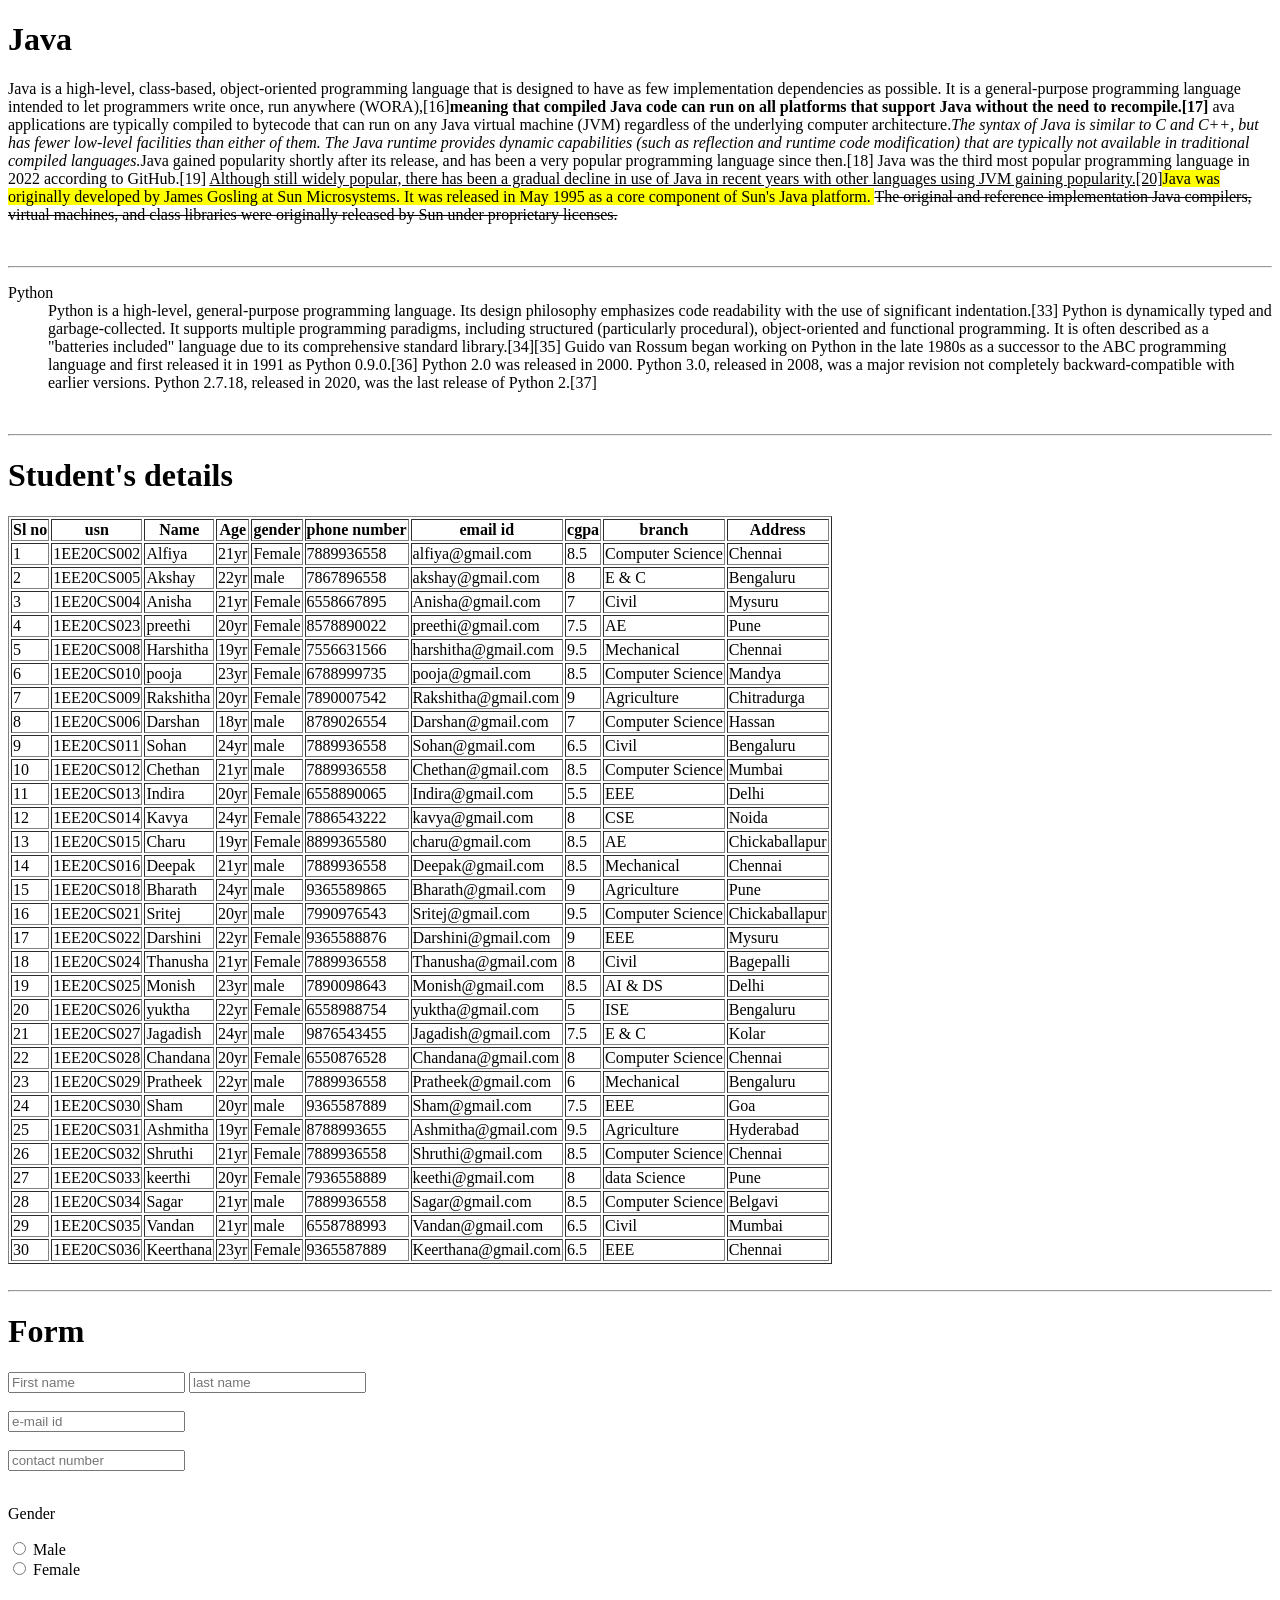
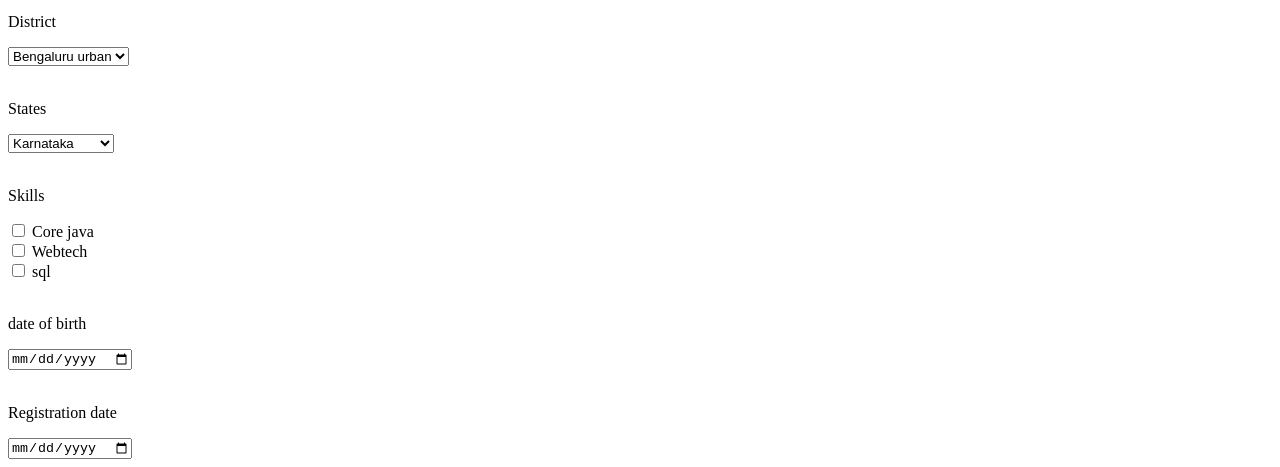
<file: index(8-7-24).html>
<!DOCTYPE html>
<html lang="en">
    <head>
        <title>Task 2</title>
    </head>

    <body>
        <div>
        <h1>Java</h1>
        <p>Java is a high-level, class-based, object-oriented programming language that is designed to have as few implementation dependencies as possible. It is a general-purpose programming language intended to let programmers write once, run anywhere (WORA),[16]<b>meaning that compiled Java code can run on all platforms that support Java without the need to recompile.[17] </b>ava applications are typically compiled to bytecode that can run on any Java virtual machine (JVM) regardless of the underlying computer architecture.<i>The syntax of Java is similar to C and C++, but has fewer low-level facilities than either of them. The Java runtime provides dynamic capabilities (such as reflection and runtime code modification) that are typically not available in traditional compiled languages.</i>Java gained popularity shortly after its release, and has been a very popular programming language since then.[18] Java was the third most popular programming language in 2022 according to GitHub.[19] <u>Although still widely popular, there has been a gradual decline in use of Java in recent years with other languages using JVM gaining popularity.[20]</u><mark>Java was originally developed by James Gosling at Sun Microsystems. It was released in May 1995 as a core component of Sun's Java platform. </mark><del>The original and reference implementation Java compilers, virtual machines, and class libraries were originally released by Sun under proprietary licenses.</del> </p>
    </div>
    <br>
    <hr>
    <div>
        <dl>
            <dt>Python</dt>
            <dd>Python is a high-level, general-purpose programming language. Its design philosophy emphasizes code readability with the use of significant indentation.[33]

                Python is dynamically typed and garbage-collected. It supports multiple programming paradigms, including structured (particularly procedural), object-oriented and functional programming. It is often described as a "batteries included" language due to its comprehensive standard library.[34][35]
                
                Guido van Rossum began working on Python in the late 1980s as a successor to the ABC programming language and first released it in 1991 as Python 0.9.0.[36] Python 2.0 was released in 2000. Python 3.0, released in 2008, was a major revision not completely backward-compatible with earlier versions. Python 2.7.18, released in 2020, was the last release of Python 2.[37]</dd>
        </dl>
    </div>
<br>
<hr>
    <div>
        <h1>Student's details</h1>
        <table border="1">
            <tr>
                <th>Sl no</th>
                <th>usn</th>
                <th>Name</th>
                <th>Age</th>
                <th>gender</th>
                <th>phone number</th>
                <th>email id</th>
                <th>cgpa</th>
                <th>branch</th>
                <th>Address</th>
            </tr>
            <tr>
                <td>1</td>
                <td>1EE20CS002</td>
                <td>Alfiya</td>
                <td>21yr</td>
                <td>Female</td>
                <td>7889936558</td>
                <td>alfiya@gmail.com</td>
                <td>8.5</td>
                <td>Computer Science</td>
                <td>Chennai</td>
            </tr>
            <tr>
                <td>2</td>
                <td>1EE20CS005</td>
                <td>Akshay</td>
                <td>22yr</td>
                <td>male</td>
                <td>7867896558</td>
                <td>akshay@gmail.com</td>
                <td>8</td>
                <td>E & C</td>
                <td>Bengaluru</td>
            </tr>
            <tr>
                <td>3</td>
                <td>1EE20CS004</td>
                <td>Anisha</td>
                <td>21yr</td>
                <td>Female</td>
                <td>6558667895</td>
                <td>Anisha@gmail.com</td>
                <td>7</td>
                <td>Civil</td>
                <td>Mysuru</td>
            </tr>
            <tr>
                <td>4</td>
                <td>1EE20CS023</td>
                <td>preethi</td>
                <td>20yr</td>
                <td>Female</td>
                <td>8578890022</td>
                <td>preethi@gmail.com</td>
                <td>7.5</td>
                <td>AE</td>
                <td>Pune</td>
            </tr>
            <tr>
                <td>5</td>
                <td>1EE20CS008</td>
                <td>Harshitha</td>
                <td>19yr</td>
                <td>Female</td>
                <td>7556631566</td>
                <td>harshitha@gmail.com</td>
                <td>9.5</td>
                <td>Mechanical</td>
                <td>Chennai</td>
            </tr>
            <tr>
                <td>6</td>
                <td>1EE20CS010</td>
                <td>pooja</td>
                <td>23yr</td>
                <td>Female</td>
                <td>6788999735</td>
                <td>pooja@gmail.com</td>
                <td>8.5</td>
                <td>Computer Science</td>
                <td>Mandya</td>
            </tr>
            <tr>
                <td>7</td>
                <td>1EE20CS009</td>
                <td>Rakshitha</td>
                <td>20yr</td>
                <td>Female</td>
                <td>7890007542</td>
                <td>Rakshitha@gmail.com</td>
                <td>9</td>
                <td>Agriculture</td>
                <td>Chitradurga</td>
            </tr>
            <tr>
                <td>8</td>
                <td>1EE20CS006</td>
                <td>Darshan</td>
                <td>18yr</td>
                <td>male</td>
                <td>8789026554</td>
                <td>Darshan@gmail.com</td>
                <td>7</td>
                <td>Computer Science</td>
                <td>Hassan</td>
            </tr>
            <tr>
                <td>9</td>
                <td>1EE20CS011</td>
                <td>Sohan</td>
                <td>24yr</td>
                <td>male</td>
                <td>7889936558</td>
                <td>Sohan@gmail.com</td>
                <td>6.5</td>
                <td>Civil</td>
                <td>Bengaluru</td>
            </tr>
            <tr>
                <td>10</td>
                <td>1EE20CS012</td>
                <td>Chethan</td>
                <td>21yr</td>
                <td>male</td>
                <td>7889936558</td>
                <td>Chethan@gmail.com</td>
                <td>8.5</td>
                <td>Computer Science</td>
                <td>Mumbai</td>
            </tr>
            <tr>
                <td>11</td>
                <td>1EE20CS013</td>
                <td>Indira</td>
                <td>20yr</td>
                <td>Female</td>
                <td>6558890065</td>
                <td>Indira@gmail.com</td>
                <td>5.5</td>
                <td>EEE</td>
                <td>Delhi</td>
            </tr>
            <tr>
                <td>12</td>
                <td>1EE20CS014</td>
                <td>Kavya</td>
                <td>24yr</td>
                <td>Female</td>
                <td>7886543222</td>
                <td>kavya@gmail.com</td>
                <td>8</td>
                <td>CSE</td>
                <td>Noida</td>
            </tr>
            <tr>
                <td>13</td>
                <td>1EE20CS015</td>
                <td>Charu</td>
                <td>19yr</td>
                <td>Female</td>
                <td>8899365580</td>
                <td>charu@gmail.com</td>
                <td>8.5</td>
                <td>AE</td>
                <td>Chickaballapur</td>
            </tr>
            <tr>
                <td>14</td>
                <td>1EE20CS016</td>
                <td>Deepak</td>
                <td>21yr</td>
                <td>male</td>
                <td>7889936558</td>
                <td>Deepak@gmail.com</td>
                <td>8.5</td>
                <td>Mechanical</td>
                <td>Chennai</td>
            </tr>
            <tr>
                <td>15</td>
                <td>1EE20CS018</td>
                <td>Bharath</td>
                <td>24yr</td>
                <td>male</td>
                <td>9365589865</td>
                <td>Bharath@gmail.com</td>
                <td>9</td>
                <td>Agriculture</td>
                <td>Pune</td>
            </tr>
            <tr>
                <td>16</td>
                <td>1EE20CS021</td>
                <td>Sritej</td>
                <td>20yr</td>
                <td>male</td>
                <td>7990976543</td>
                <td>Sritej@gmail.com</td>
                <td>9.5</td>
                <td>Computer Science</td>
                <td>Chickaballapur</td>
            </tr>
            <tr>
                <td>17</td>
                <td>1EE20CS022</td>
                <td>Darshini</td>
                <td>22yr</td>
                <td>Female</td>
                <td>9365588876</td>
                <td>Darshini@gmail.com</td>
                <td>9</td>
                <td>EEE</td>
                <td>Mysuru</td>
            </tr>
            <tr>
                <td>18</td>
                <td>1EE20CS024</td>
                <td>Thanusha</td>
                <td>21yr</td>
                <td>Female</td>
                <td>7889936558</td>
                <td>Thanusha@gmail.com</td>
                <td>8</td>
                <td>Civil</td>
                <td>Bagepalli</td>
            </tr>
            <tr>
                <td>19</td>
                <td>1EE20CS025</td>
                <td>Monish</td>
                <td>23yr</td>
                <td>male</td>
                <td>7890098643</td>
                <td>Monish@gmail.com</td>
                <td>8.5</td>
                <td>AI & DS</td>
                <td>Delhi</td>
            </tr>
            <tr>
                <td>20</td>
                <td>1EE20CS026</td>
                <td>yuktha</td>
                <td>22yr</td>
                <td>Female</td>
                <td>6558988754</td>
                <td>yuktha@gmail.com</td>
                <td>5</td>
                <td>ISE</td>
                <td>Bengaluru</td>
            </tr>
            <tr>
                <td>21</td>
                <td>1EE20CS027</td>
                <td>Jagadish</td>
                <td>24yr</td>
                <td>male</td>
                <td>9876543455</td>
                <td>Jagadish@gmail.com</td>
                <td>7.5</td>
                <td>E & C</td>
                <td>Kolar</td>
            </tr>
            <tr>
                <td>22</td>
                <td>1EE20CS028</td>
                <td>Chandana</td>
                <td>20yr</td>
                <td>Female</td>
                <td>6550876528</td>
                <td>Chandana@gmail.com</td>
                <td>8</td>
                <td>Computer Science</td>
                <td>Chennai</td>
            </tr>
            <tr>
                <td>23</td>
                <td>1EE20CS029</td>
                <td>Pratheek</td>
                <td>22yr</td>
                <td>male</td>
                <td>7889936558</td>
                <td>Pratheek@gmail.com</td>
                <td>6</td>
                <td>Mechanical</td>
                <td>Bengaluru</td>
            </tr>
            <tr>
                <td>24</td>
                <td>1EE20CS030</td>
                <td>Sham</td>
                <td>20yr</td>
                <td>male</td>
                <td>9365587889</td>
                <td>Sham@gmail.com</td>
                <td>7.5</td>
                <td>EEE</td>
                <td>Goa</td>
            </tr>
            <tr>
                <td>25</td>
                <td>1EE20CS031</td>
                <td>Ashmitha</td>
                <td>19yr</td>
                <td>Female</td>
                <td>8788993655</td>
                <td>Ashmitha@gmail.com</td>
                <td>9.5</td>
                <td>Agriculture</td>
                <td>Hyderabad</td>
            </tr>
            <tr>
                <td>26</td>
                <td>1EE20CS032</td>
                <td>Shruthi</td>
                <td>21yr</td>
                <td>Female</td>
                <td>7889936558</td>
                <td>Shruthi@gmail.com</td>
                <td>8.5</td>
                <td>Computer Science</td>
                <td>Chennai</td>
            </tr>
            <tr>
                <td>27</td>
                <td>1EE20CS033</td>
                <td>keerthi</td>
                <td>20yr</td>
                <td>Female</td>
                <td>7936558889</td>
                <td>keethi@gmail.com</td>
                <td>8</td>
                <td>data Science</td>
                <td>Pune</td>
            </tr>
            <tr>
                <td>28</td>
                <td>1EE20CS034</td>
                <td>Sagar</td>
                <td>21yr</td>
                <td>male</td>
                <td>7889936558</td>
                <td>Sagar@gmail.com</td>
                <td>8.5</td>
                <td>Computer Science</td>
                <td>Belgavi</td>
            </tr>
            <tr>
                <td>29</td>
                <td>1EE20CS035</td>
                <td>Vandan</td>
                <td>21yr</td>
                <td>male</td>
                <td>6558788993</td>
                <td>Vandan@gmail.com</td>
                <td>6.5</td>
                <td>Civil</td>
                <td>Mumbai</td>
            </tr>
            <tr>
                <td>30</td>
                <td>1EE20CS036</td>
                <td>Keerthana</td>
                <td>23yr</td>
                <td>Female</td>
                <td>9365587889</td>
                <td>Keerthana@gmail.com</td>
                <td>6.5</td>
                <td>EEE</td>
                <td>Chennai</td>
            </tr>
        </table>
    </div>
    <br>
    <hr>
    <div>
        <h1>Form</h1>
        <form>
            <div>
                <input type="First Name" placeholder="First name" required/>
                <input type="Last Name" placeholder="last name" required/>
            </div>
            <br>
            <div>
                <input type="email" placeholder="e-mail id" required/>
            </div>
            <br>
            <div>
                <input type="number" placeholder="contact number" required/>
            </div>
            <br>
            <div>
                <p>Gender</p>
                <input type="radio" id="gender" value="Male"/>
                <label for="gender">Male</label><br>
                <input type="radio" id="gender" value="Female"/>
                <label for="gender">Female</label><br>
            </div>
            <br>
            <div>
                <p>District</p>
                <select>
                    <option>Bengaluru urban</option>
                    <option>Bengaluru rural</option>
                    <option>Chickaballapur</option>
                    <option>Shivamogga</option>
                    <option>Hassan</option>
                    <option>udupi</option>
                </select>
            </div>
            <br>
            <div>
                <p>States</p>
                <select>
                    <option>Karnataka</option>
                    <option>Tamilnadu</option>
                    <option>kerala</option>
                    <option>telagana</option>
                    <option>Andrapradesh</option>
                    <option>goa</option>
                </select>
            </div>
            <br>
            <div>
                <p>Skills</p>
                <input type="checkbox" id="core java"/>
                <label for="core java">Core java</label><br>
                <input type="checkbox" id="Webtech"/>
                <label for="Webtech">Webtech</label><br>
                <input type="checkbox" id="sql"/>
                <label for="sql">sql</label><br>
            </div>
            <br>
            <div>
                <p>date of birth</p>
                <input type="date" placeholder="Date of birth"/>
            </div>
            <br>
            <div>
                <p>Registration date</p>
                <input type="date" placeholder="Registration date"/>
            </div>
        </form>
    </div>
    </body>
</html>
</file>
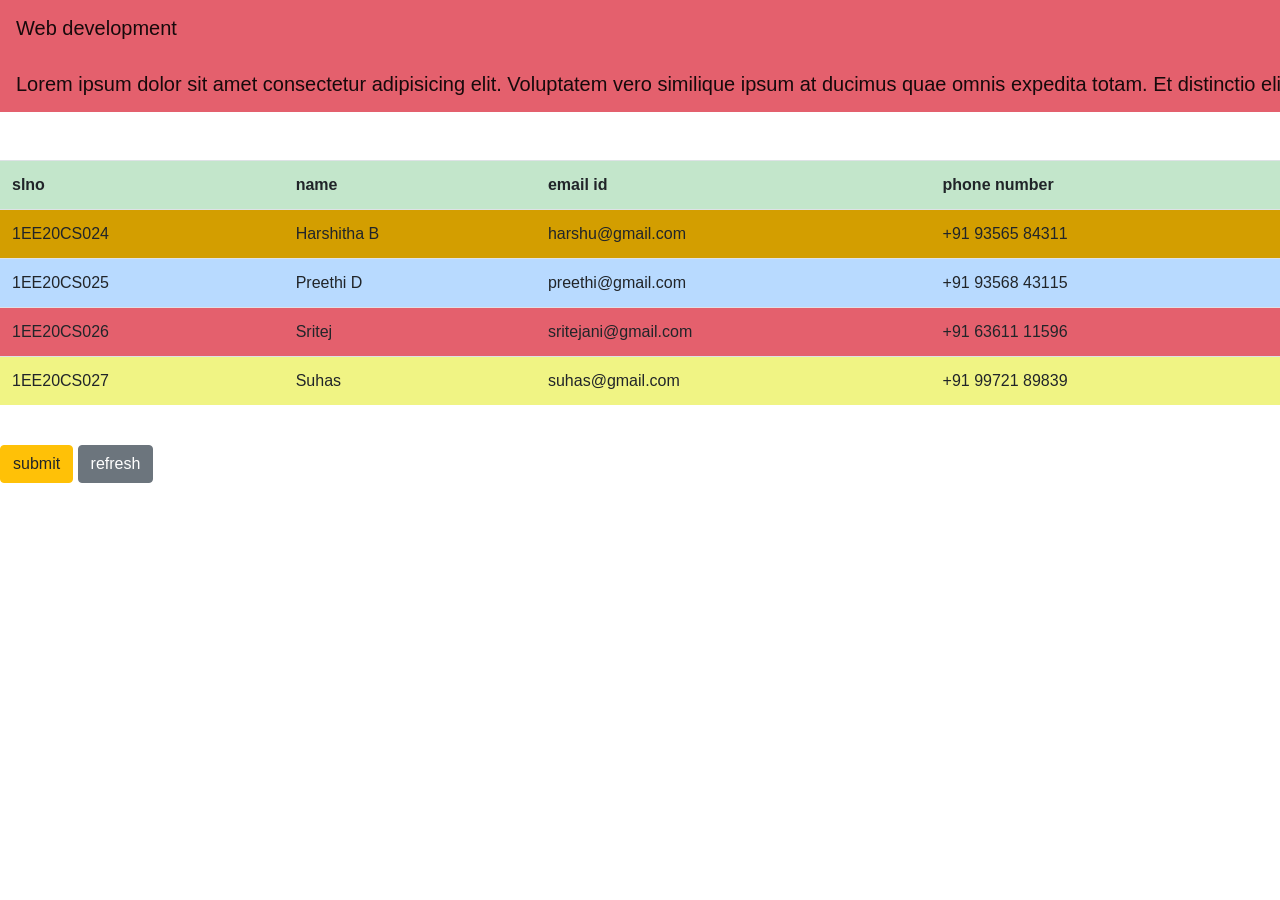
<file: task.html>
<!DOCTYPE html>
<html lang="en">
  <head>
    <meta charset="UTF-8" />
    <meta name="viewport" content="width=device-width, initial-scale=1.0" />
    <title>Bootstrap</title>
    <link rel="stylesheet" href="task.css" />
  </head>
  <body>
    <div>
        <div>
            <nav class="navbar  navbar-light bg-success">
                <span class="navbar-brand mb-0 h1">Web development</span>
              </nav>
            <nav class="navbar navbar-expand-lg navbar-light bg-success">
                <div class="container-md">
                  <a class="navbar-brand" href="#">Lorem ipsum dolor sit amet consectetur adipisicing elit. Voluptatem vero similique ipsum at ducimus quae omnis expedita totam. Et distinctio eligendi atque consectetur tempora reprehenderit libero beatae quisquam sapiente quia.</a>
                </div>
              </nav>
            
        </div>
      <table class="bg-secondary table-border table">
        <tr class="table-success fs-4 fw-bolder">
          <br />
          <th>slno</th>
          <th>name</th>
          <th>email id</th>
          <th>phone number</th>
        </tr>

        <tr class="bg-primary fst-italic">
          <td>1EE20CS024</td>
          <td>Harshitha B</td>
          <td>harshu@gmail.com</td>
          <td>+91 93565 84311</td>
        </tr>

        <tr class="bg-warning fst-normal">
          <td>1EE20CS025</td>
          <td>Preethi D</td>
          <td>preethi@gmail.com</td>
          <td>+91 93568 43115</td>
        </tr>

        <tr class="bg-success fw-bold">
          <td>1EE20CS026</td>
          <td>Sritej</td>
          <td>sritejani@gmail.com</td>
          <td>+91 63611 11596</td>
        </tr>

        <tr class="bg-secondary fw-lighter">
          <td>1EE20CS027</td>
          <td>Suhas</td>
          <td>suhas@gmail.com</td>
          <td>+91 99721 89839</td>
        </tr>
        <br />
    </table>
        
        <br>
        <div>
            <button type="button" class="btn btn-warning">submit</button>
            <button type="button" class="btn btn-secondary">refresh</button>
          </div
    </div>
  </body>
</html>
</file>
